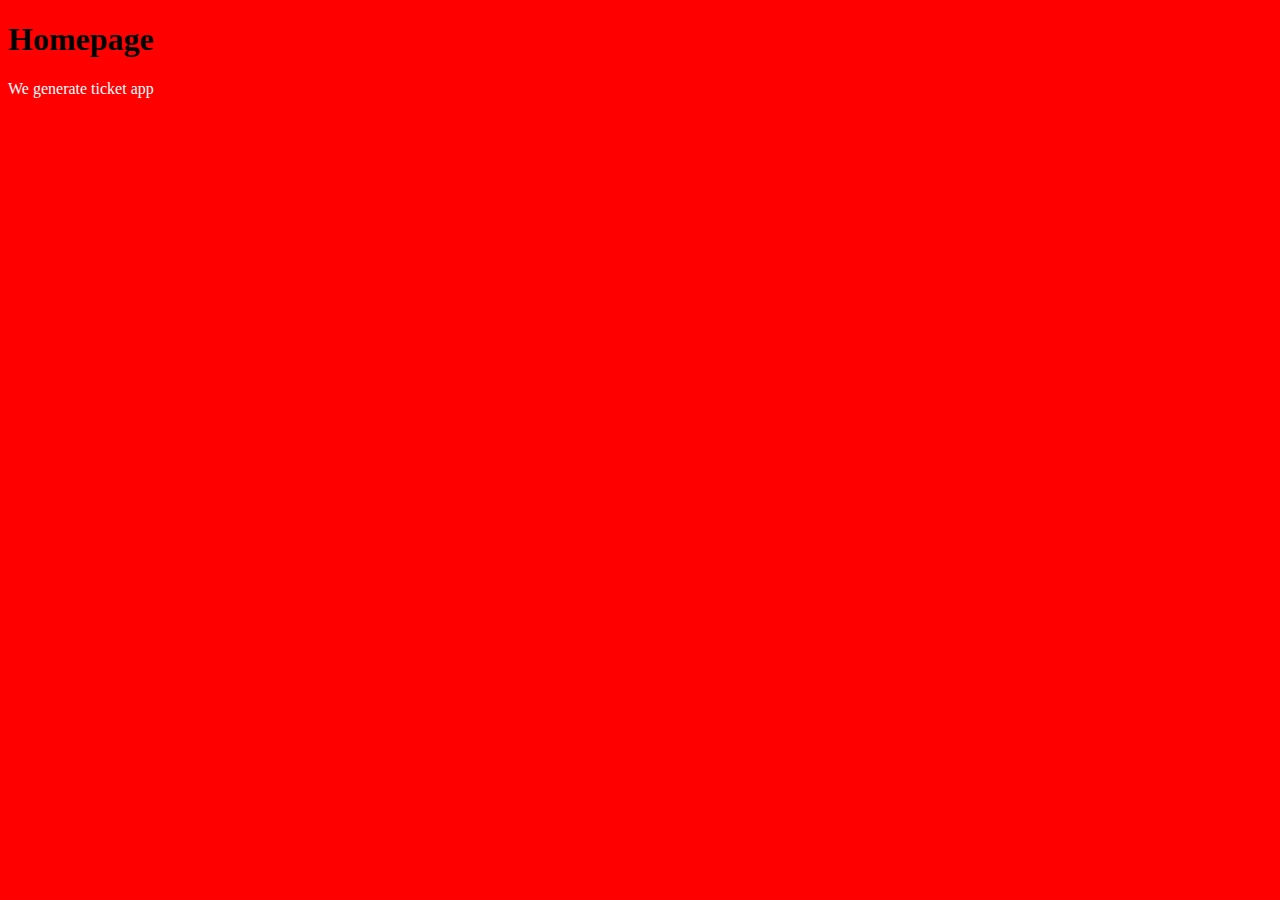
<file: anotherticketapp/index.html>
<!DOCTYPE html>
<html>
<head>
	<meta charset="utf-8">
	<meta name="viewport" content="width=device-width, initial-scale=1">
	<title> Homepage </title>
	<link rel="stylesheet" type="text/css" href="css/main.css">
</head>
<body>
	<h1>Homepage</h1>
	<p>We generate ticket app</p>
</body>
</html>
</file>
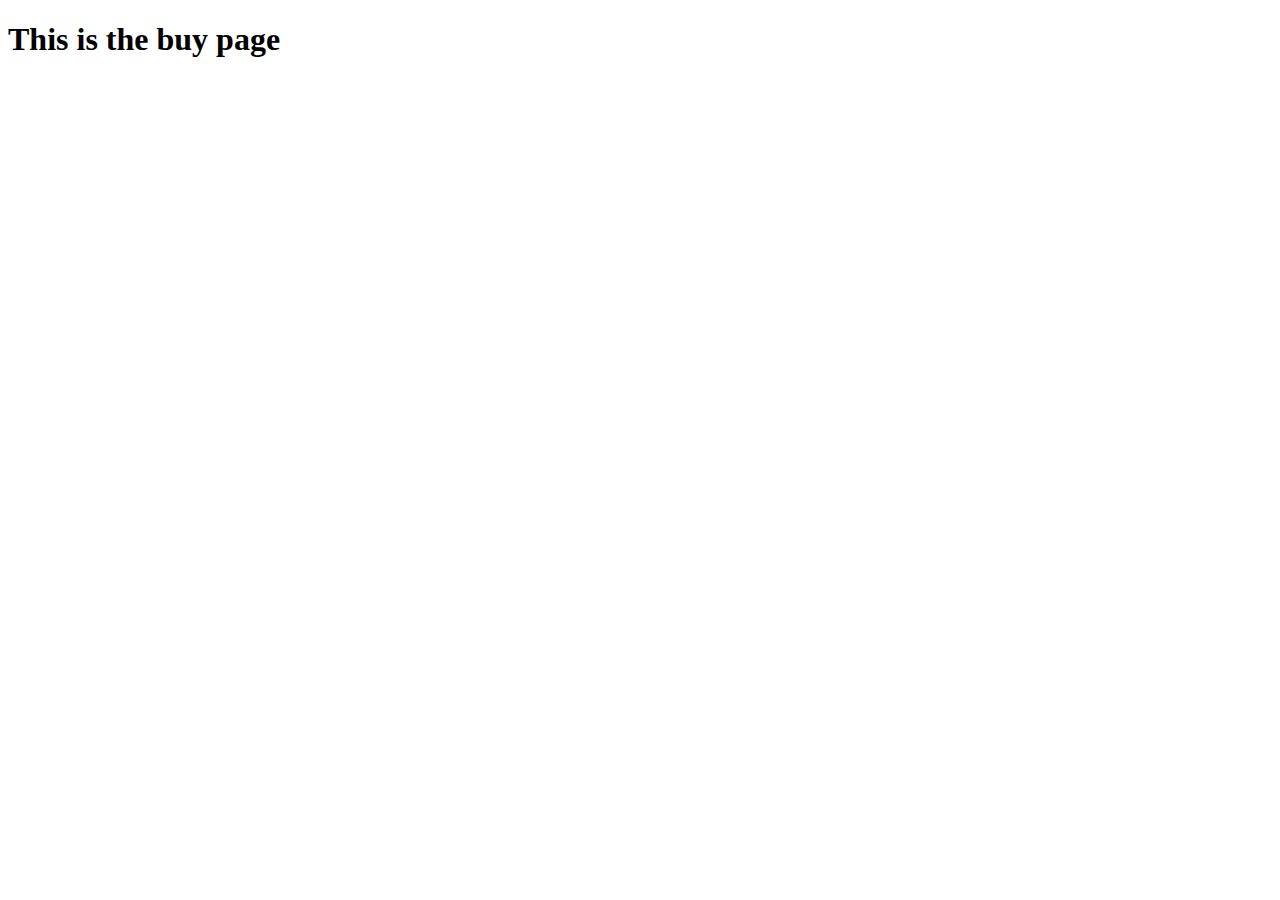
<file: anotherticketapp/buy.html>
<!DOCTYPE html>
<html>
<head>
	<meta charset="utf-8">
	<meta name="viewport" content="width=device-width, initial-scale=1">
	<title>Buy Page</title>
</head>
<body>

	<h1> This is the buy page </h1>

</body>
</html>
</file>
<file: anotherticketapp/css/main.css>
*{
	background-color: red;
	color: white;
}


h1{
	color: black;
}
</file>
